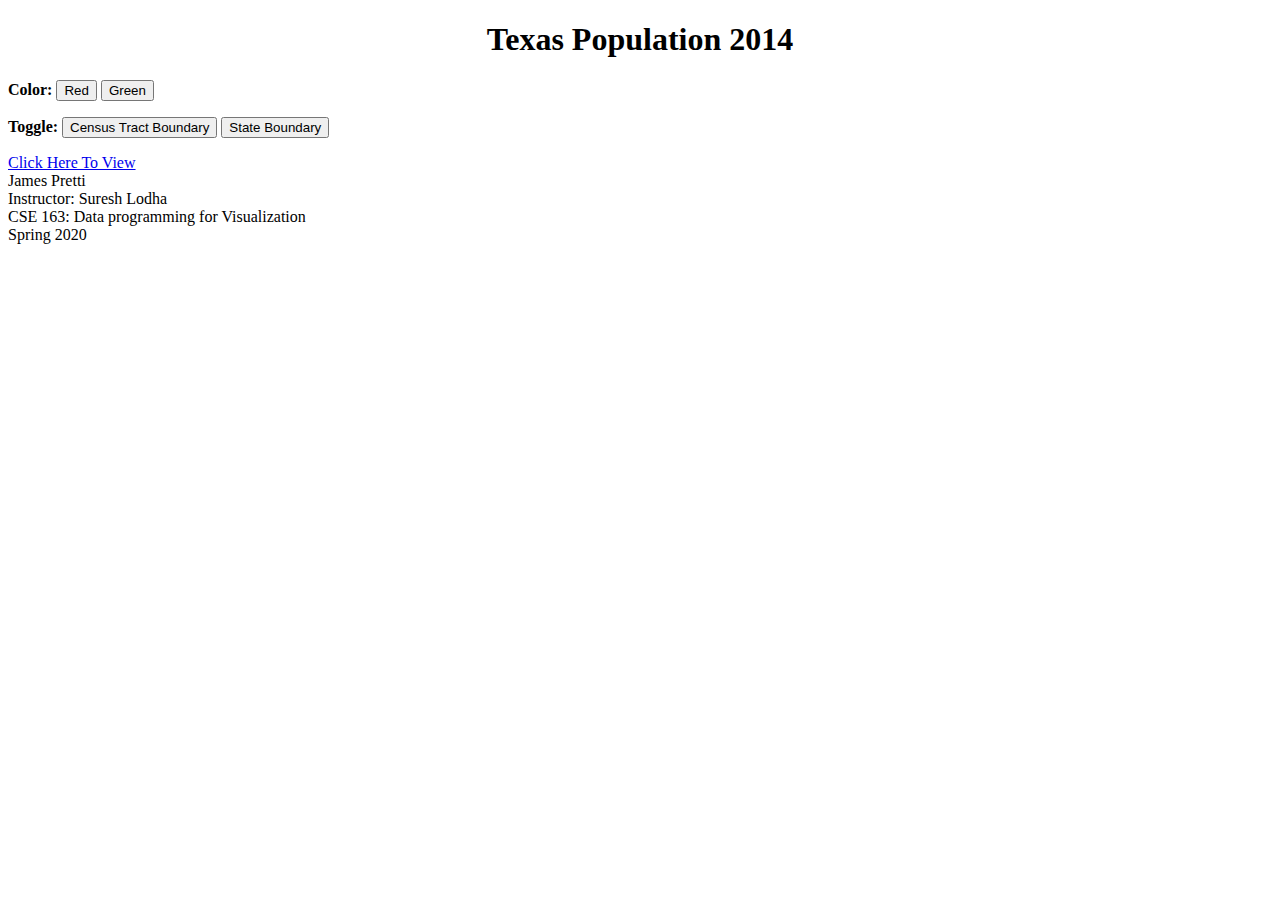
<file: Geo Map - Texas Population/index.html>
<!DOCTYPE html>
<html>
    <head>
        <meta charset="utf-8">
        <script src="https://d3js.org/d3.v5.min.js"></script>
        <script src="https://d3js.org/d3-scale-chromatic.v1.min.js"></script>
        <script src="https://d3js.org/topojson.v2.min.js"></script>
    </head>
    
    <body>
        <h1 style = "text-align:center; color:#00000"><bold>Texas Population 2014</bold></h1>
        
        <!-- Radio button: one item selected only -->
        
        <div>
          <p><strong>Color: </strong>
            <button onclick="displayRed()">Red</button>
            <button onclick="displayGreen()">Green</button>
          </p>
          <p><strong>Toggle: </strong>
            <button onclick="displaylines()">Census Tract Boundary</button>
            <button onclick="displaylines2()">State Boundary</button>
          </p>
        </div>
        
        <!--<svg width="960" height="1100"></svg>-->
        
        <script>

        var margin = {top: 0, right: 0, bottom: 0, left: 0},
            width = 960 - margin.left - margin.right,
            height = 1100 - margin.top - margin.bottom;

        var svg = d3.select("body").append("svg")
            // setting the width of the svg based on inner dimension of margins
            .attr("width", width + margin.left + margin.right)
            //setting the height of the svg based on inner dimension of margins
            .attr("height", height + margin.top + margin.bottom)

        var path = d3.geoPath();
        
        var size = 0;
            
        displayRed();
            
            
function displaylines2(){
        
        displaylines(); 
    
        var color = d3.scaleThreshold()
            .domain([1, 10, 50, 200, 500, 1000, 2000, 4000])
            .range(d3.schemeOrRd[9]);

        var x = d3.scaleSqrt()
            .domain([0, 4500])
            .rangeRound([440, 950]);

        var g = svg.append("g")
            .attr("class", "key")
            .attr("transform", "translate(0,40)");
            

        g.selectAll("rect")
          .data(color.range().map(function(d) {
              d = color.invertExtent(d);
              if (d[0] == null) d[0] = x.domain()[0];
              if (d[1] == null) d[1] = x.domain()[1];
              return d;
            }))
          .enter().append("rect")
            .attr("height", 8)
            .attr("x", function(d) { return x(d[0]); })
            .attr("width", function(d) { return x(d[1]) - x(d[0]); })
            .attr("fill", function(d) { return color(d[0]); });

        g.append("text")
            .attr("class", "caption")
            .attr("x", x.range()[0])
            .attr("y", -6)
            .attr("fill", "#000")
            .attr("text-anchor", "start")
            .attr("font-weight", "bold")
            .text("Population per square mile");

        g.call(d3.axisBottom(x)
            .tickSize(13)
            .tickValues(color.domain()))
          .select(".domain")
            .remove();
        d3.json("https://raw.githubusercontent.com/jpretti/data/master/topo.json").then(function(topology) {

              svg.append("g")
                .selectAll("path")
                .data(topojson.feature(topology, topology.objects.tracts).features)
                .enter().append("path")
                  .attr("fill", function(d) { return color(d.properties.density); })
                  .attr("d", path);


              svg.append("path")
                  .datum(topojson.feature(topology, topology.objects.counties))
                  .attr("fill", "none")
                  .attr("stroke", "#000")
                  .attr("stroke-opacity", 0.3)
                  .attr("d", path); 
            
              svg.append("path")
                  .datum(topojson.feature(topology, topology.objects.tracts))
                  .attr("fill", "none")
                  .attr("stroke", "white")
                  .attr("stroke-opacity", 0)
                  .attr("d", path); 
            })
}
            
function displaylines(){
        
    
        var color = d3.scaleThreshold()
            .domain([1, 10, 50, 200, 500, 1000, 2000, 4000])
            .range(d3.schemeOrRd[9]);

        var x = d3.scaleSqrt()
            .domain([0, 4500])
            .rangeRound([440, 950]);

        var g = svg.append("g")
            .attr("class", "key")
            .attr("transform", "translate(0,40)");
            

        g.selectAll("rect")
          .data(color.range().map(function(d) {
              d = color.invertExtent(d);
              if (d[0] == null) d[0] = x.domain()[0];
              if (d[1] == null) d[1] = x.domain()[1];
              return d;
            }))
          .enter().append("rect")
            .attr("height", 8)
            .attr("x", function(d) { return x(d[0]); })
            .attr("width", function(d) { return x(d[1]) - x(d[0]); })
            .attr("fill", function(d) { return color(d[0]); });

        g.append("text")
            .attr("class", "caption")
            .attr("x", x.range()[0])
            .attr("y", -6)
            .attr("fill", "#000")
            .attr("text-anchor", "start")
            .attr("font-weight", "bold")
            .text("Population per square mile");

        g.call(d3.axisBottom(x)
            .tickSize(13)
            .tickValues(color.domain()))
          .select(".domain")
            .remove();
        d3.json("https://raw.githubusercontent.com/jpretti/data/master/topo.json").then(function(topology) {

              svg.append("g")
                .selectAll("path")
                .data(topojson.feature(topology, topology.objects.tracts).features)
                .enter().append("path")
                  .attr("fill", function(d) { return color(d.properties.density); })
                  .attr("d", path);


              svg.append("path")
                  .datum(topojson.feature(topology, topology.objects.counties))
                  .attr("fill", "none")
                  .attr("stroke", "#000")
                  .attr("stroke-opacity", 0.3)
                  .attr("d", path); 
            
              svg.append("path")
                  .datum(topojson.feature(topology, topology.objects.tracts))
                  .attr("fill", "none")
                  .attr("stroke", "#000")
                  .attr("stroke-opacity", 1)
                  .attr("d", path); 
            })
}
        
                     
function displayRed(){
        
    
        var color = d3.scaleThreshold()
            .domain([1, 10, 50, 200, 500, 1000, 2000, 4000])
            .range(d3.schemeOrRd[9]);

        var x = d3.scaleSqrt()
            .domain([0, 4500])
            .rangeRound([440, 950]);

        var g = svg.append("g")
            .attr("class", "key")
            .attr("transform", "translate(0,40)");
            

        g.selectAll("rect")
          .data(color.range().map(function(d) {
              d = color.invertExtent(d);
              if (d[0] == null) d[0] = x.domain()[0];
              if (d[1] == null) d[1] = x.domain()[1];
              return d;
            }))
          .enter().append("rect")
            .attr("height", 8)
            .attr("x", function(d) { return x(d[0]); })
            .attr("width", function(d) { return x(d[1]) - x(d[0]); })
            .attr("fill", function(d) { return color(d[0]); });

        g.append("text")
            .attr("class", "caption")
            .attr("x", x.range()[0])
            .attr("y", -6)
            .attr("fill", "#000")
            .attr("text-anchor", "start")
            .attr("font-weight", "bold")
            .text("Population per square mile");

        g.call(d3.axisBottom(x)
            .tickSize(13)
            .tickValues(color.domain()))
          .select(".domain")
            .remove();
        d3.json("https://raw.githubusercontent.com/jpretti/data/master/topo.json").then(function(topology) {

              svg.append("g")
                .selectAll("path")
                .data(topojson.feature(topology, topology.objects.tracts).features)
                .enter().append("path")
                  .attr("fill", function(d) { return color(d.properties.density); })
                  .attr("d", path);


              svg.append("path")
                  .datum(topojson.feature(topology, topology.objects.counties))
                  .attr("fill", "none")
                  .attr("stroke", "#000")
                  .attr("stroke-opacity", 0.3)
                  .attr("d", path); 
            })
}

function displayGreen(){  
        
    
        var color = d3.scaleThreshold()
            .domain([1, 10, 50, 200, 500, 1000, 2000, 4000])
            .range(d3.schemeBuGn[9]);

        var x = d3.scaleSqrt()
            .domain([0, 4500])
            .rangeRound([440, 950]);

        var g = svg.append("g")
            .attr("class", "key")
            .attr("transform", "translate(0,40)");
            

        g.selectAll("rect")
          .data(color.range().map(function(d) {
              d = color.invertExtent(d);
              if (d[0] == null) d[0] = x.domain()[0];
              if (d[1] == null) d[1] = x.domain()[1];
              return d;
            }))
          .enter().append("rect")
            .attr("height", 8)
            .attr("x", function(d) { return x(d[0]); })
            .attr("width", function(d) { return x(d[1]) - x(d[0]); })
            .attr("fill", function(d) { return color(d[0]); });

        g.append("text")
            .attr("class", "caption")
            .attr("x", x.range()[0])
            .attr("y", -6)
            .attr("fill", "#000")
            .attr("text-anchor", "start")
            .attr("font-weight", "bold")
            .text("Population per square mile");

        g.call(d3.axisBottom(x)
            .tickSize(13)
            .tickValues(color.domain()))
          .select(".domain")
            .remove();

        d3.json("https://raw.githubusercontent.com/jpretti/data/master/topo.json").then(function(topology) {

          svg.append("g")
            .selectAll("path")
            .data(topojson.feature(topology, topology.objects.tracts).features)
            .enter().append("path")
              .attr("fill", function(d) { return color(d.properties.density); })
              .attr("d", path);


          svg.append("path")
              .datum(topojson.feature(topology, topology.objects.counties))
              .attr("fill", "none")
              .attr("stroke", "#000")
              .attr("stroke-opacity", 0.3)
              .attr("d", path);    
        })
            
}
        </script>
        
        <p style = "text-align:left; color:#00000">
            <a href="https://jpretti.github.io/cse163/">Click Here To View</a><br>
            James Pretti<br>
            Instructor: Suresh Lodha<br>
            CSE 163: Data programming for Visualization<br>
            Spring 2020</p>
    </body>
</html>
</file>
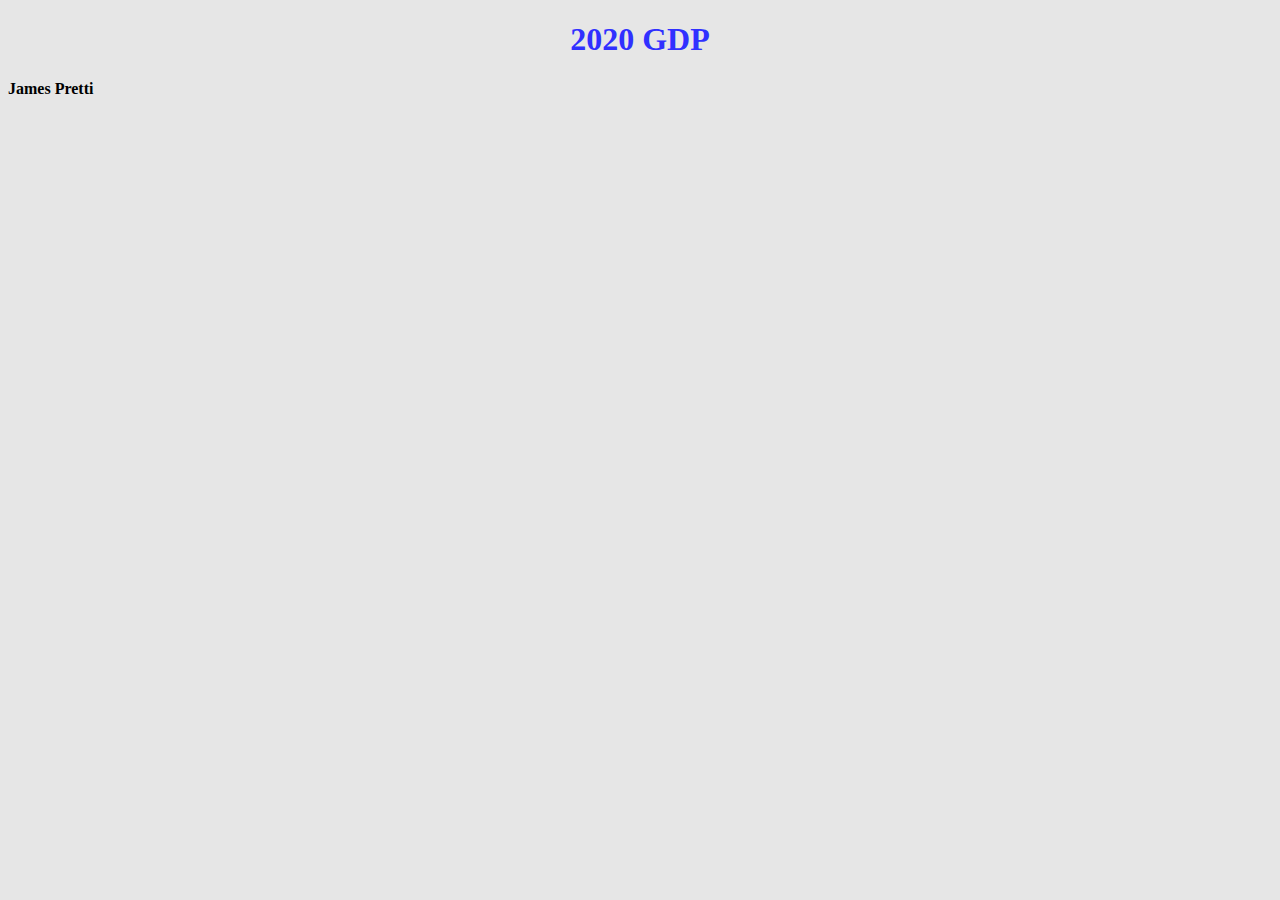
<file: Bar Graph Example/BarGraphSamplev5.html>
<!DOCTYPE html>
<html> 
    
  <head>
    <!-- Meta Tag -->
    <meta charset="utf-8">
    <!-- CSS Stylesheet -->
    <link rel="stylesheet" type="text/css" href="BarGraphSamplev5.css">  
    <!-- D3.js Source -->
    <script type= "text/javascript" src="https://d3js.org/d3.v5.min.js"></script> 
  </head>
    
  <body>
    <!-- Changed Title to 2020 GDP as incidated in the instructions-->
    <h1 style = "text-align:center; color:#3030FF"><bold>2020 GDP</bold></h1>
    <!-- Your D3.js code for making a Bar Graph -->
    <script type="text/javascript" src="BarGraphSamplev5.js"></script>     
    <!-- Submission Info -->
    <!--<h4>Created by "James Pretti"</h4>-->
    
    <!--Changed name at bottom to my own-->
    <h4>James Pretti</h4>
    <!--<p> A short description of visual if necessary. Usually self-explanatory based on the title of graph.</p>-->
    <!-- Create a list using <ul> and <li> tag -->   
    <!--<h4>Files Submitted:</h4>-->
    <!--<ul>
      <li>BarGraph.html</li>
      <li>BarGraph.js</li>
      <li>BarGraph.css</li>
      <li>GDP20200TrillionUSDollars.csv</li>
    </ul>-->
      
    <!--<h4> Sources: </h4>-->
    <!--<ul>
      <li>D3 API Reference</li>
      <li>Interactive Data Visualization for the Web</li>
      <li><a href="http://bost.ocks.org/mike/bar/3/" target = "_blank"> Bar Graph Example by Mike Bostock</a></li>
    </ul>-->
  </body>
    
</html>
</file>
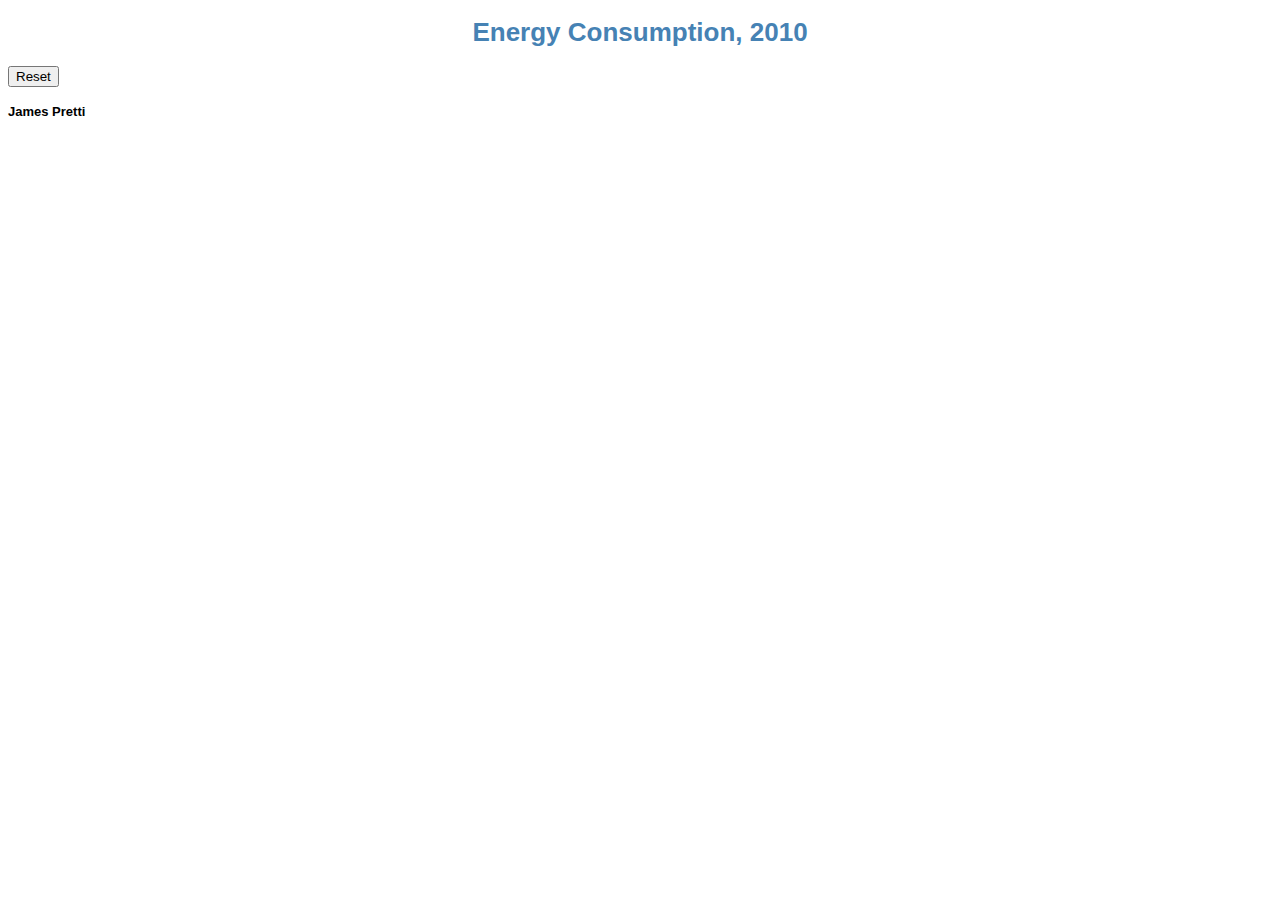
<file: Scatter Plot Example/scatterindex2020.html>
<!DOCTYPE html>
<html> 
  <head>
    <!-- Meta Tag -->
    <meta charset="utf-8">
    <title>D3 Scatterplot</title>
    <!-- CSS Stylesheet -->
    <link rel="stylesheet" type="text/css" href="scatterstylesheet.css">
    <!-- D3.js Source -->
    <script type= "text/javascript" src="https://d3js.org/d3.v5.min.js"></script>      
  </head>
  <body>
    <h1 style = "text-align:center; color:steelblue"><bold> Energy Consumption, 2010 </bold></h1>
    <!--Created a Reset Button to reset the graph after zooming or panning too much-->
    <button>Reset</button>
    <!-- Your D3.js code for making a Bar Graph -->
    <script type="text/javascript" src="scatterplotV2020.js"></script>
    <!-- Submission Info -->
    <!--<h4>Created by "Your Name" </h4>-->
      <h4>James Pretti</h4>
    
    <!--HTML code below for the tooltip layout.    -->
    <!--Used a table with rows and columns to get everything to lineup    -->
    <div id="tooltip" class="hidden">
        <table>
            <tr>
                <!--Left Column-->
                <td style="text-align: left"></td>
                <!--Center Column-->
                <td id="country" style="text-align: center"></td>
                <!--Right Column-->
                <td style="text-align: right"></td>
            </tr>
            <tr>
                <!--Left Column-->
                <td style="text-align: left">Population</td>
                <!--Center Column-->
                <td style="text-align: center">:</td>
                <!--Right Column-->
                <td id="population" style="text-align: right"></td>
                <td>Million</td>
            </tr>
            <tr>
                <!--Left Column-->
                <td style="text-align: left">GDP</td>
                <!--Center Column-->
                <td style="text-align: center">:</td>
                <!--Right Column-->
                <td id="gdp" style="text-align: right"></td>
                <td>Trillion</td>
            </tr>
            <tr>
                <!--Left Column-->
                <td style="text-align: left">EPC</td>
                <!--Center Column-->
                <td style="text-align: center">:</td>
                <!--Right Column-->
                <td id="epc" style="text-align: right"></td>
                <td>Million</td>
            </tr>
            <tr>
                <!--Left Column-->
                <td style="text-align: left">Total</td>
                <!--Center Column-->
                <td style="text-align: center">:</td>
                <!--Right Column-->
                <td id="area" style="text-align: right"></td>
                <td>Trillion</td>
            </tr>
        </table>
    </div>
      
      
      
  </body>
</html>
</file>
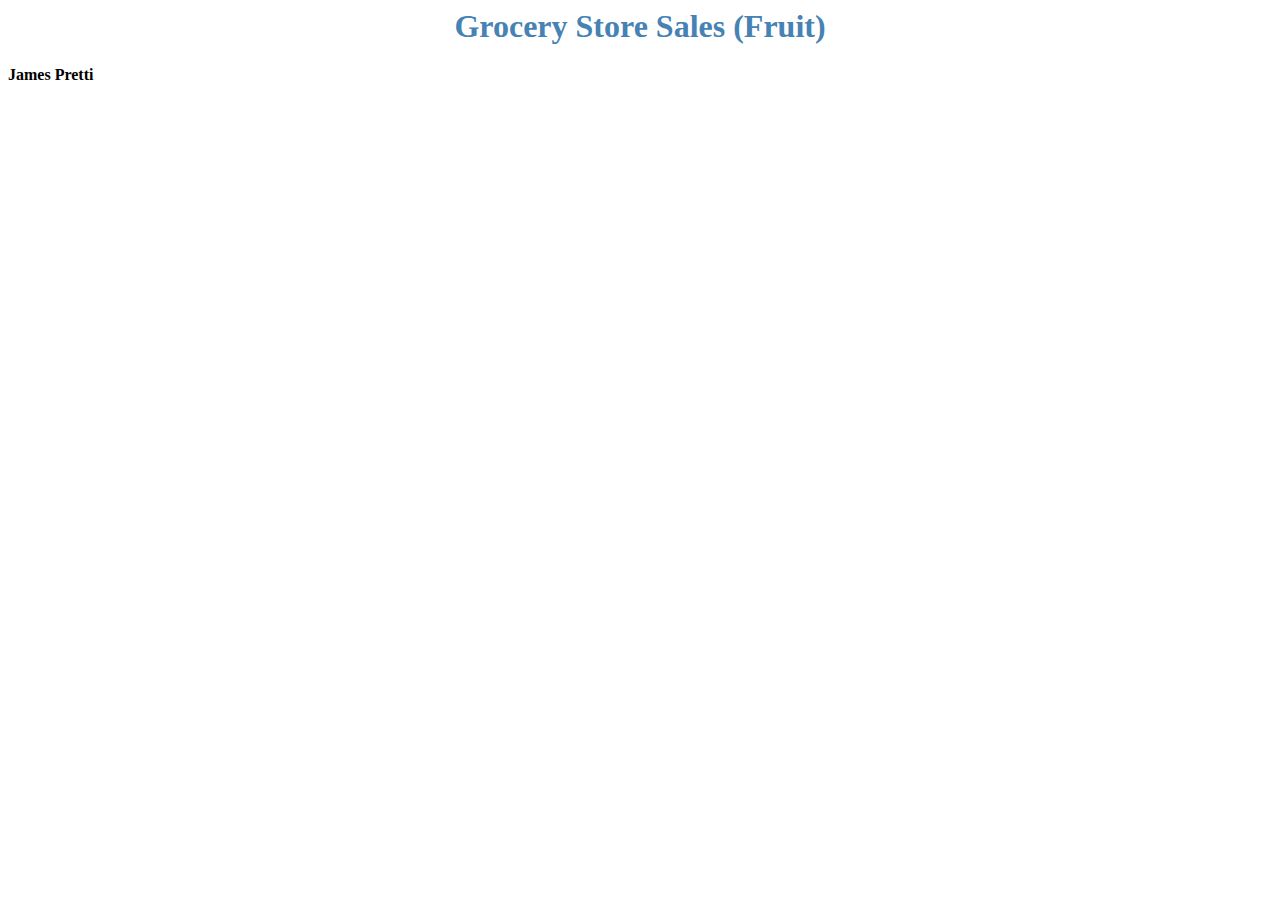
<file: Treemap Presentation/Basic treemap/basictreemap.html>
<html> 
  <head>
    <!-- Meta Tag -->
    <meta charset="utf-8">
    <title>D3 Scatterplot</title>
    <!-- CSS Stylesheet -->
    <link rel="stylesheet" type="text/css" href="basictreemapstylesheet.css">
    <!-- D3.js Source -->
    <script type= "text/javascript" src="https://d3js.org/d3.v5.min.js"></script>      
  </head>
  <body>
    <h1 style = "text-align:center; color:steelblue"><bold> Grocery Store Sales (Fruit) </bold></h1>
    <!-- Your D3.js code for making a Bar Graph -->
    <script type="text/javascript" src="basictreemap.js"></script>
    <!-- Submission Info -->
    <!--<h4>Created by "Your Name" </h4>-->
      <h4>James Pretti</h4>
  </body>
</html>
</file>
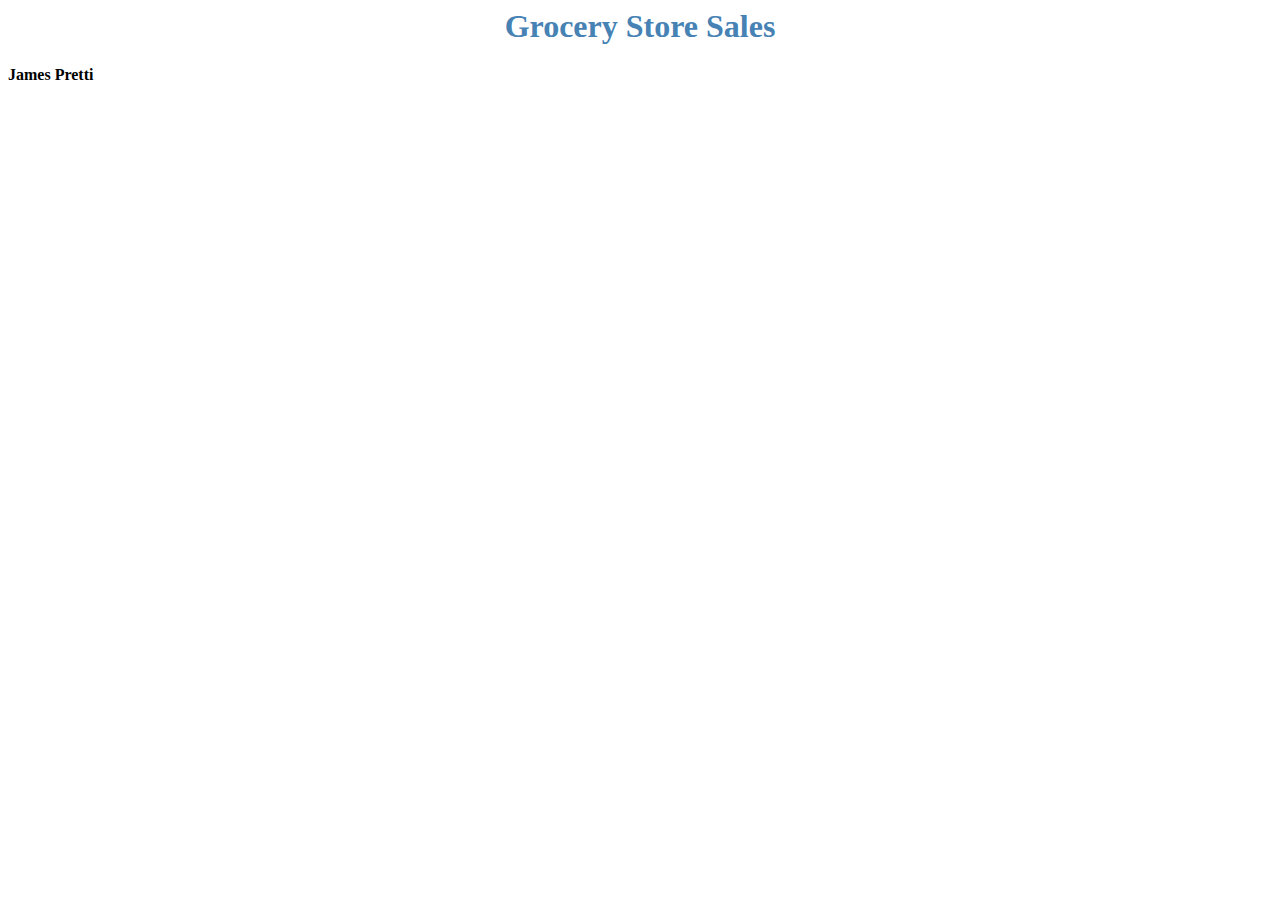
<file: Treemap Presentation/Enrichment Code treemap/enhancedtreemap.html>
<html> 
  <head>
    <!-- Meta Tag -->
    <meta charset="utf-8">
    <title>D3 Scatterplot</title>
    <!-- CSS Stylesheet -->
    <link rel="stylesheet" type="text/css" href="enhancedtreemapstylesheet.css">
    <!-- D3.js Source -->
    <script type= "text/javascript" src="https://d3js.org/d3.v5.min.js"></script>      
  </head>
  <body>
    <h1 style = "text-align:center; color:steelblue"><bold> Grocery Store Sales</bold></h1>
    <!-- Your D3.js code for making a Bar Graph -->
    <script type="text/javascript" src="enhancedtreemap.js"></script>
    <!-- Submission Info -->
    <!--<h4>Created by "Your Name" </h4>-->
      <h4>James Pretti</h4>
  </body>
</html>
</file>
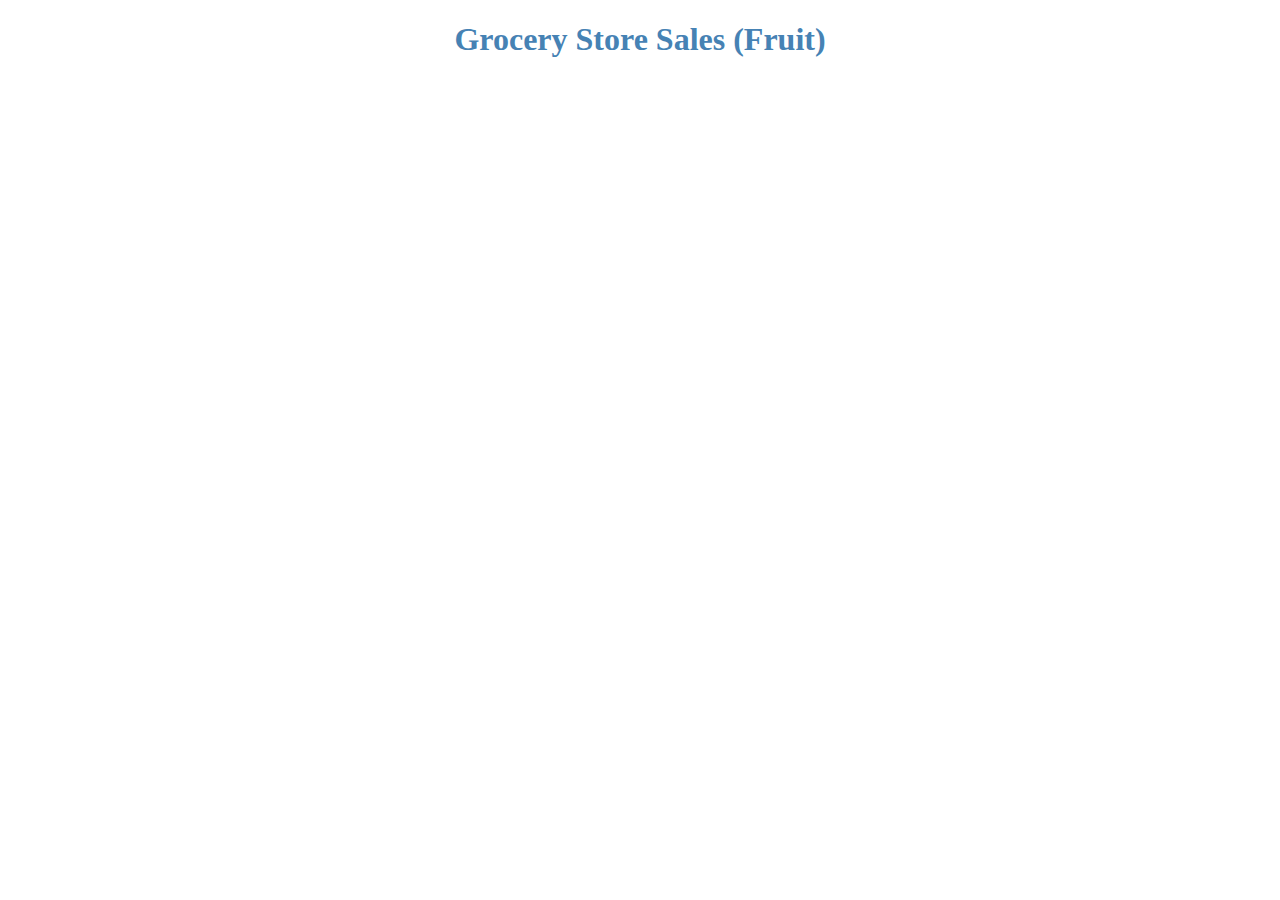
<file: Treemap Presentation/Tutorial/tutorial.html>
<!--TUTORIAL-->
<!--CODE adapted (but altered) from https://www.d3-graph-gallery.com/graph/treemap_basic.html-->




<!--Step ONE-->
<!--Create the html portion of the code similar to how we have done in the past-->
<!--*note*: Make sure to use v5-->

<!DOCTYPE html>
<html> 
  <head>
    <!-- Meta Tag -->
    <meta charset="utf-8">
    <title>D3 Scatterplot</title>
    <!-- CSS Stylesheet -->
    <link rel="stylesheet" type="text/css" href="basictreemapstylesheet.css">
    <!-- D3.js Source -->
    <script type= "text/javascript" src="https://d3js.org/d3.v5.min.js"></script>      
  </head>
  <body>
    <h1 style = "text-align:center; color:steelblue"><bold> Grocery Store Sales (Fruit) </bold></h1>
    <!-- Your D3.js code for making a Bar Graph -->
    <div id="my_dataviz"></div>

      
<!--STEP TWO CREATE THE SCRIPT-->
      
<script>

    //STEP THREE SET THE MARGINS FOR THE GRAPH
    
//This is where the dimensions of the graph are set
var margin = {top: 10, right: 10, bottom: 10, left: 10},
  width = 445 - margin.left - margin.right,
  height = 445 - margin.top - margin.bottom;
    
    //STEP FOUR SET THE MARGINS AND CREATE THE SVG

// creating the svg object 
var svg = d3.select("body")
.append("svg")
  //setting the width and height of the svg
  .attr("width", width + margin.left + margin.right)
  .attr("height", height + margin.top + margin.bottom)

    //STEP FIVE CREATE A GROUP OF THE GRAPH

//creating a group g
.append("g")
  //setting group to appear in svg
  .attr("transform",
        "translate(" + margin.left + "," + margin.top + ")");
    
    //STEP SIX LOAD THE CSV FILE. HERE I AM LOADING THE FILE FROM MY GITHUB

//Loading a CSV file from my github
d3.csv("https://raw.githubusercontent.com/jpretti/data/master/datasheet.csv").then(function(data){
    
    
    //STEP SEVEN USE STRATIFY TO GET THE CSV FILE INTO A HIERARCHIAL FORMAT

  // This is one of the key functions to allow a csv file to work
  // Basically converts the csv into a json file "sort of"
    //stratify is used to take column data from the csv
    //and convert it into a hierarchy format with parent/child
    //relationships.
  var root = d3.stratify()
    // Name of the child = column name in csv file
    .id(function(d) { return d.name; })  
    // Name of the parent = column parent in csv file
    .parentId(function(d) { return d.parent; })
    (data);
    
    //STEP EIGHT GET THE TOTAL VALUE, AND EACH ITEM VALUE FROM ROOT
   
  // getting the value from column value in the CSV
  // this value will be used to determine the size of the table
  root.sum(function(d){return +d.value})
    
    //STEP NINE USE d3.treemap IN ORDER TO SET THE COORDINATES OF EACH ITEM WITHIN THE GRAPH

  // d3.treemap is another key function
  // it computes the position of each element in a hierarchy
  // The coordinates are added to the root object above
  d3.treemap()
    .size([width, height])
    .padding(8)
    (root);

//used to check the leaves    
console.log(root.leaves())

    // STEP TEN CREATE EACH RECTANGE USING X0,X1,Y0,Y1 FOR THE DIMENSIONS
    
  // This is where the rectangles are created
  svg.selectAll("rect")
    // grabing data for all the children aka rect's
    .data(root.leaves())
    .enter()
    .append("rect")
    
      //x0, x1, y0, y1 are based on the value column and set
        //when calling treemap. They represent the top left
        // and bottom right corners of the rectangles

      //this is where the location of each rect is set
      .attr('x', function(d){return d.x0;})
      .attr('y', function(d){return d.y0;})
    
      //The proportion of the space that a rectangle covers inside
        //its parent is based on the values from column value in CSV
    
      //this is where the size of each rect is set
      //depends on the value
      .attr('width', function(d){return d.x1 - d.x0; })
      .attr('height', function(d){return d.y1 - d.y0; })
      //some additional styling in css file
      

    //STEP ELEVEN CREATE TEXT TO GO IN EACH RECTANGLE 
    
  // and to add the text labels
  svg.selectAll("text")
    .data(root.leaves())
    .enter()
    //creating label for each leaf
    .append("text")
      // setting postion a little to the right
      .attr("x", function(d){return d.x0+10})
      // setting position a little lower
      .attr("y", function(d){return d.y0+20})
      // setting label to name of item from column name in csv
      .text(function(d){return d.data.name})
      //some additional styling in css file
})
</script>
      
  </body>
</html>
</file>
<file: Bar Graph Example/BarGraphSamplev5.css>
body{
    background-color: #E6E6E6;
}

p{
    text-indent: 40px;
}

/*Add .axis path and .axis line commans as described in the book */
.axis path, 
.axis line {
    stroke: teal;
    shape-rendering: crispEdges; 
}

.axis text{
    font: Times;
    font-size: 12px;
    font-weight: bold;
}
</file>
<file: Scatter Plot Example/scatterstylesheet.css>
body {
  font: 13px sans-serif;
}

.axis path,
.axis line {
  fill: none;
  stroke: #000;
  shape-rendering: crispEdges;
}

.dot {
  stroke: #000;
}

/*tootltip attributes*/
#tooltip {
    position: absolute;
    width: auto;
    height: auto;
    padding: 10px;
    background-color: lightblue;
    -webkit-border-radius: 10px;
    -moz-border-radius: 10px;
    border-radius: 10px;
    -webkit-box-shadow: 4px 4px 10px rgba(0, 0, 0, 0.4); -moz-box-shadow: 4px 4px 10px rgba(0, 0, 0, 0.4); box-shadow: 4px 4px 10px rgba(0, 0, 0, 0.4); pointer-events: none;
}

/*Hiding tooltip until it is hovered*/
#tooltip.hidden { 
    display: none;
}


/*Added feature to highlight which circle was hovered with mouse*/
.dot:hover {
    fill:orange;
}

/*Legend Rectangle*/
rect {
  fill:grey;
  stroke:black;
  opacity:0.8;}

/*Legend Circles*/
ellipse {
  fill:white;
  stroke:orange;
  opacity:1;}
</file>
<file: Treemap Presentation/Basic treemap/basictreemapstylesheet.css>
/*Style for the item text*/
text {
  /*text color set to white*/
  fill:white;
  /*thin outline in black to stand out*/
  stroke:black;
  /*lowered opacity to not be so bright*/
  opacity:.9;
  font-size: 20px;
  stroke-width: .1;}

/*Style for each rectangle*/
rect {
 /*black border around each rectangle*/
  stroke: black;
  /*filled in green color*/
  fill: #69b3a2;
}
</file>
<file: Treemap Presentation/Enrichment Code treemap/enhancedtreemapstylesheet.css>
rect {
    stroke: black;
    stroke-width: 1.3;
}

/*added a larger stroke when item is moused over*/
rect:hover {
    stroke: black;
    stroke-width: 2.3;
}
</file>
<file: Treemap Presentation/Tutorial/basictreemapstylesheet.css>
/*Style for the item text*/
text {
  /*text color set to white*/
  fill:white;
  /*thin outline in black to stand out*/
  stroke:black;
  /*lowered opacity to not be so bright*/
  opacity:.9;
  font-size: 20px;
  stroke-width: .1;}

/*Style for each rectangle*/
rect {
 /*black border around each rectangle*/
  stroke: black;
  /*filled in green color*/
  fill: #69b3a2;
}
</file>
